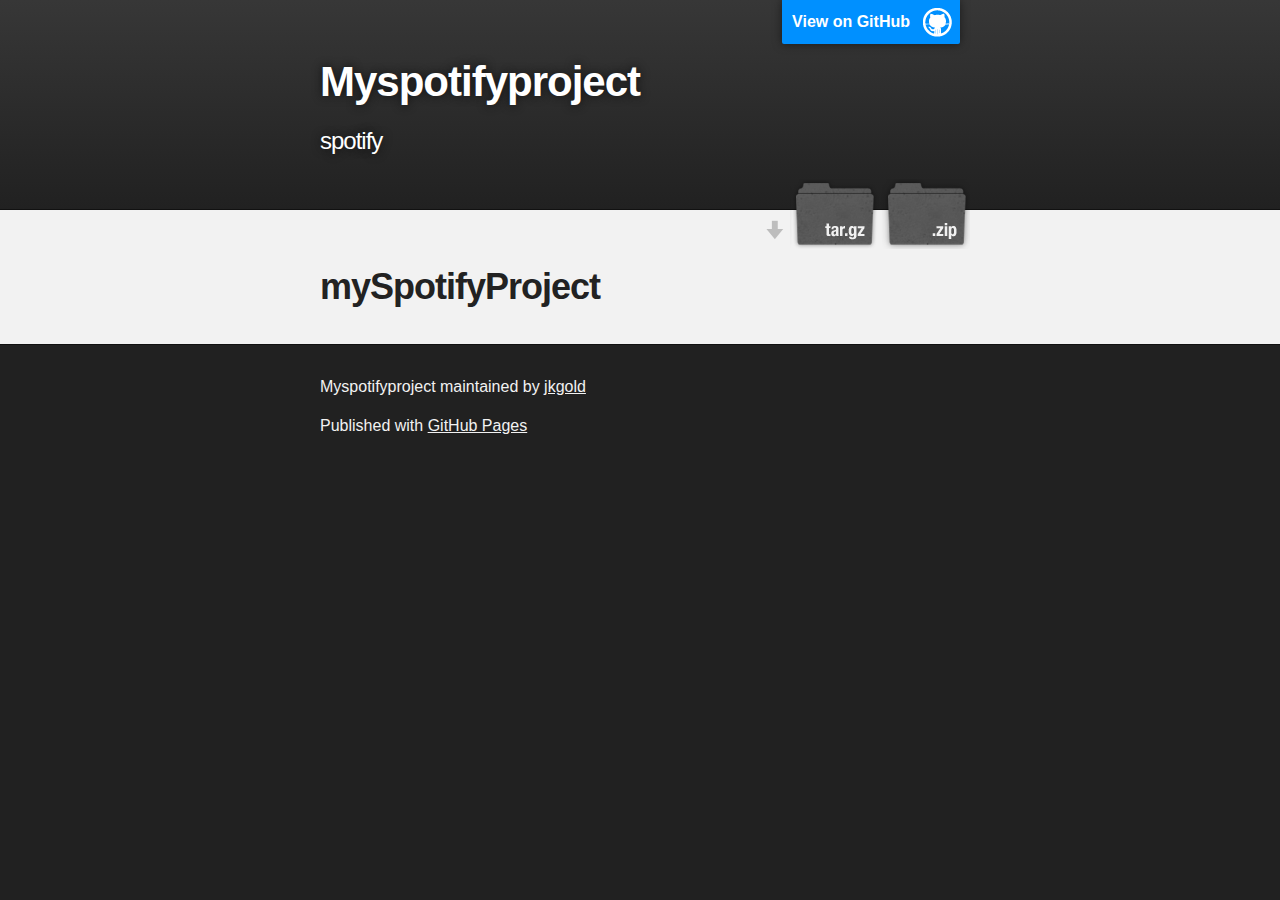
<file: index.html>
<!DOCTYPE html>
<html>

  <head>
    <meta charset='utf-8'>
    <meta http-equiv="X-UA-Compatible" content="chrome=1">
    <meta name="description" content="Myspotifyproject : spotify ">

    <link rel="stylesheet" type="text/css" media="screen" href="stylesheets/stylesheet.css">

    <title>Myspotifyproject</title>
  </head>

  <body>

    <!-- HEADER -->
    <div id="header_wrap" class="outer">
        <header class="inner">
          <a id="forkme_banner" href="https://github.com/jkgold/mySpotifyProject">View on GitHub</a>

          <h1 id="project_title">Myspotifyproject</h1>
          <h2 id="project_tagline">spotify </h2>

            <section id="downloads">
              <a class="zip_download_link" href="https://github.com/jkgold/mySpotifyProject/zipball/master">Download this project as a .zip file</a>
              <a class="tar_download_link" href="https://github.com/jkgold/mySpotifyProject/tarball/master">Download this project as a tar.gz file</a>
            </section>
        </header>
    </div>

    <!-- MAIN CONTENT -->
    <div id="main_content_wrap" class="outer">
      <section id="main_content" class="inner">
        <h1>
<a id="myspotifyproject" class="anchor" href="#myspotifyproject" aria-hidden="true"><span aria-hidden="true" class="octicon octicon-link"></span></a>mySpotifyProject</h1>
      </section>
    </div>

    <!-- FOOTER  -->
    <div id="footer_wrap" class="outer">
      <footer class="inner">
        <p class="copyright">Myspotifyproject maintained by <a href="https://github.com/jkgold">jkgold</a></p>
        <p>Published with <a href="https://pages.github.com">GitHub Pages</a></p>
      </footer>
    </div>

    

  </body>
</html>
</file>
<file: stylesheets/stylesheet.css>
/*******************************************************************************
Slate Theme for GitHub Pages
by Jason Costello, @jsncostello
*******************************************************************************/

@import url(github-light.css);

/*******************************************************************************
MeyerWeb Reset
*******************************************************************************/

html, body, div, span, applet, object, iframe,
h1, h2, h3, h4, h5, h6, p, blockquote, pre,
a, abbr, acronym, address, big, cite, code,
del, dfn, em, img, ins, kbd, q, s, samp,
small, strike, strong, sub, sup, tt, var,
b, u, i, center,
dl, dt, dd, ol, ul, li,
fieldset, form, label, legend,
table, caption, tbody, tfoot, thead, tr, th, td,
article, aside, canvas, details, embed,
figure, figcaption, footer, header, hgroup,
menu, nav, output, ruby, section, summary,
time, mark, audio, video {
  margin: 0;
  padding: 0;
  border: 0;
  font: inherit;
  vertical-align: baseline;
}

/* HTML5 display-role reset for older browsers */
article, aside, details, figcaption, figure,
footer, header, hgroup, menu, nav, section {
  display: block;
}

ol, ul {
  list-style: none;
}

table {
  border-collapse: collapse;
  border-spacing: 0;
}

/*******************************************************************************
Theme Styles
*******************************************************************************/

body {
  box-sizing: border-box;
  color:#373737;
  background: #212121;
  font-size: 16px;
  font-family: 'Myriad Pro', Calibri, Helvetica, Arial, sans-serif;
  line-height: 1.5;
  -webkit-font-smoothing: antialiased;
}

h1, h2, h3, h4, h5, h6 {
  margin: 10px 0;
  font-weight: 700;
  color:#222222;
  font-family: 'Lucida Grande', 'Calibri', Helvetica, Arial, sans-serif;
  letter-spacing: -1px;
}

h1 {
  font-size: 36px;
  font-weight: 700;
}

h2 {
  padding-bottom: 10px;
  font-size: 32px;
  background: url('../images/bg_hr.png') repeat-x bottom;
}

h3 {
  font-size: 24px;
}

h4 {
  font-size: 21px;
}

h5 {
  font-size: 18px;
}

h6 {
  font-size: 16px;
}

p {
  margin: 10px 0 15px 0;
}

footer p {
  color: #f2f2f2;
}

a {
  text-decoration: none;
  color: #007edf;
  text-shadow: none;

  transition: color 0.5s ease;
  transition: text-shadow 0.5s ease;
  -webkit-transition: color 0.5s ease;
  -webkit-transition: text-shadow 0.5s ease;
  -moz-transition: color 0.5s ease;
  -moz-transition: text-shadow 0.5s ease;
  -o-transition: color 0.5s ease;
  -o-transition: text-shadow 0.5s ease;
  -ms-transition: color 0.5s ease;
  -ms-transition: text-shadow 0.5s ease;
}

a:hover, a:focus {text-decoration: underline;}

footer a {
  color: #F2F2F2;
  text-decoration: underline;
}

em {
  font-style: italic;
}

strong {
  font-weight: bold;
}

img {
  position: relative;
  margin: 0 auto;
  max-width: 739px;
  padding: 5px;
  margin: 10px 0 10px 0;
  border: 1px solid #ebebeb;

  box-shadow: 0 0 5px #ebebeb;
  -webkit-box-shadow: 0 0 5px #ebebeb;
  -moz-box-shadow: 0 0 5px #ebebeb;
  -o-box-shadow: 0 0 5px #ebebeb;
  -ms-box-shadow: 0 0 5px #ebebeb;
}

p img {
  display: inline;
  margin: 0;
  padding: 0;
  vertical-align: middle;
  text-align: center;
  border: none;
}

pre, code {
  width: 100%;
  color: #222;
  background-color: #fff;

  font-family: Monaco, "Bitstream Vera Sans Mono", "Lucida Console", Terminal, monospace;
  font-size: 14px;

  border-radius: 2px;
  -moz-border-radius: 2px;
  -webkit-border-radius: 2px;
}

pre {
  width: 100%;
  padding: 10px;
  box-shadow: 0 0 10px rgba(0,0,0,.1);
  overflow: auto;
}

code {
  padding: 3px;
  margin: 0 3px;
  box-shadow: 0 0 10px rgba(0,0,0,.1);
}

pre code {
  display: block;
  box-shadow: none;
}

blockquote {
  color: #666;
  margin-bottom: 20px;
  padding: 0 0 0 20px;
  border-left: 3px solid #bbb;
}


ul, ol, dl {
  margin-bottom: 15px
}

ul {
  list-style-position: inside;
  list-style: disc;
  padding-left: 20px;
}

ol {
  list-style-position: inside;
  list-style: decimal;
  padding-left: 20px;
}

dl dt {
  font-weight: bold;
}

dl dd {
  padding-left: 20px;
  font-style: italic;
}

dl p {
  padding-left: 20px;
  font-style: italic;
}

hr {
  height: 1px;
  margin-bottom: 5px;
  border: none;
  background: url('../images/bg_hr.png') repeat-x center;
}

table {
  border: 1px solid #373737;
  margin-bottom: 20px;
  text-align: left;
 }

th {
  font-family: 'Lucida Grande', 'Helvetica Neue', Helvetica, Arial, sans-serif;
  padding: 10px;
  background: #373737;
  color: #fff;
 }

td {
  padding: 10px;
  border: 1px solid #373737;
 }

form {
  background: #f2f2f2;
  padding: 20px;
}

/*******************************************************************************
Full-Width Styles
*******************************************************************************/

.outer {
  width: 100%;
}

.inner {
  position: relative;
  max-width: 640px;
  padding: 20px 10px;
  margin: 0 auto;
}

#forkme_banner {
  display: block;
  position: absolute;
  top:0;
  right: 10px;
  z-index: 10;
  padding: 10px 50px 10px 10px;
  color: #fff;
  background: url('../images/blacktocat.png') #0090ff no-repeat 95% 50%;
  font-weight: 700;
  box-shadow: 0 0 10px rgba(0,0,0,.5);
  border-bottom-left-radius: 2px;
  border-bottom-right-radius: 2px;
}

#header_wrap {
  background: #212121;
  background: -moz-linear-gradient(top, #373737, #212121);
  background: -webkit-linear-gradient(top, #373737, #212121);
  background: -ms-linear-gradient(top, #373737, #212121);
  background: -o-linear-gradient(top, #373737, #212121);
  background: linear-gradient(top, #373737, #212121);
}

#header_wrap .inner {
  padding: 50px 10px 30px 10px;
}

#project_title {
  margin: 0;
  color: #fff;
  font-size: 42px;
  font-weight: 700;
  text-shadow: #111 0px 0px 10px;
}

#project_tagline {
  color: #fff;
  font-size: 24px;
  font-weight: 300;
  background: none;
  text-shadow: #111 0px 0px 10px;
}

#downloads {
  position: absolute;
  width: 210px;
  z-index: 10;
  bottom: -40px;
  right: 0;
  height: 70px;
  background: url('../images/icon_download.png') no-repeat 0% 90%;
}

.zip_download_link {
  display: block;
  float: right;
  width: 90px;
  height:70px;
  text-indent: -5000px;
  overflow: hidden;
  background: url(../images/sprite_download.png) no-repeat bottom left;
}

.tar_download_link {
  display: block;
  float: right;
  width: 90px;
  height:70px;
  text-indent: -5000px;
  overflow: hidden;
  background: url(../images/sprite_download.png) no-repeat bottom right;
  margin-left: 10px;
}

.zip_download_link:hover {
  background: url(../images/sprite_download.png) no-repeat top left;
}

.tar_download_link:hover {
  background: url(../images/sprite_download.png) no-repeat top right;
}

#main_content_wrap {
  background: #f2f2f2;
  border-top: 1px solid #111;
  border-bottom: 1px solid #111;
}

#main_content {
  padding-top: 40px;
}

#footer_wrap {
  background: #212121;
}



/*******************************************************************************
Small Device Styles
*******************************************************************************/

@media screen and (max-width: 480px) {
  body {
    font-size:14px;
  }

  #downloads {
    display: none;
  }

  .inner {
    min-width: 320px;
    max-width: 480px;
  }

  #project_title {
  font-size: 32px;
  }

  h1 {
    font-size: 28px;
  }

  h2 {
    font-size: 24px;
  }

  h3 {
    font-size: 21px;
  }

  h4 {
    font-size: 18px;
  }

  h5 {
    font-size: 14px;
  }

  h6 {
    font-size: 12px;
  }

  code, pre {
    min-width: 320px;
    max-width: 480px;
    font-size: 11px;
  }

}
</file>
